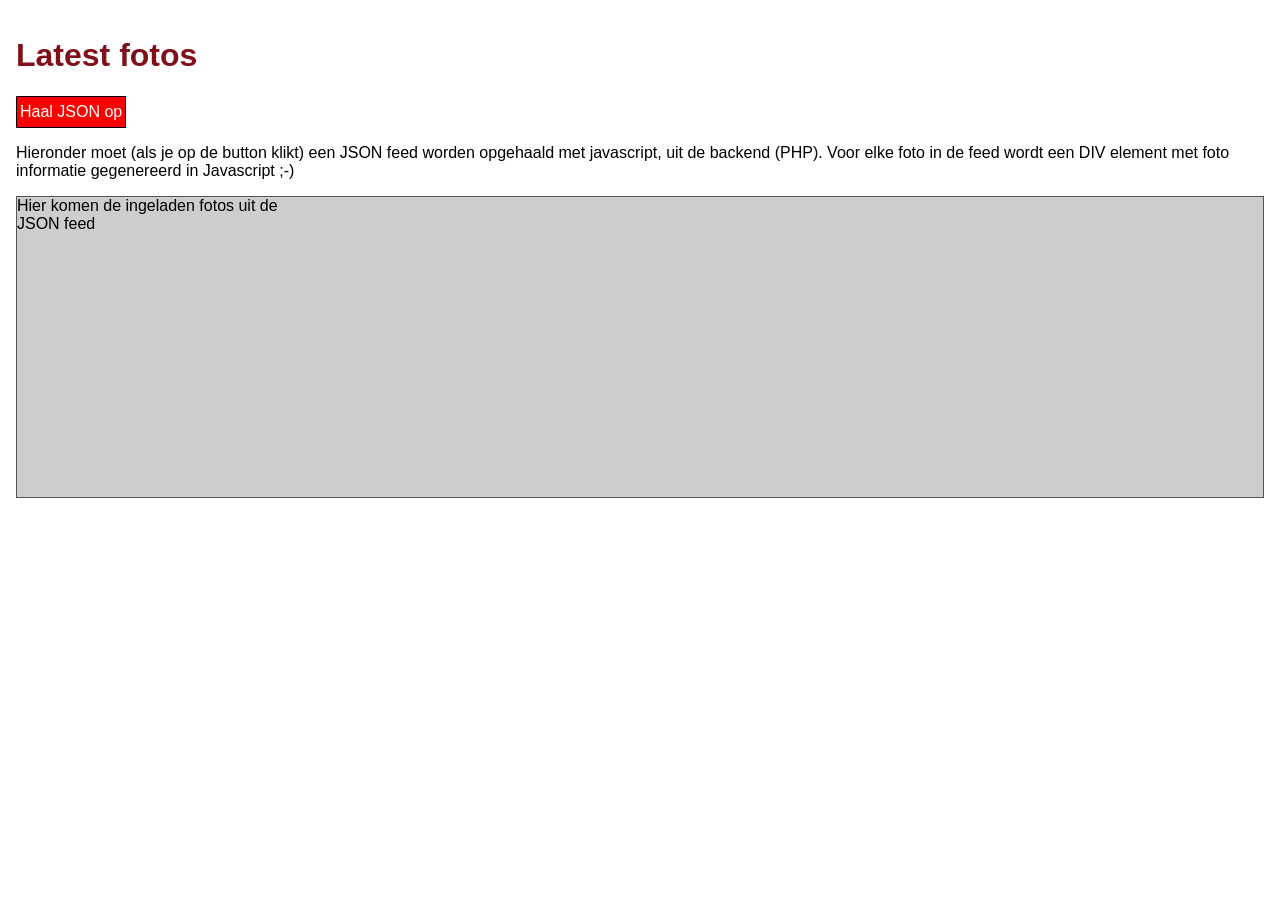
<file: index.html>
<!DOCTYPE html>
<html lang="en">
<head>
    <meta charset="UTF-8">
    <title>Galerij</title>
    <meta name="viewport" content="width=device-width, initial-scale=1.0">
    <meta name="author" content="Simon">
    <link rel="stylesheet" href="css/json.css">
</head>
<body>

<div>
    <h1>Latest fotos</h1>
    <button id="json-btn">Haal JSON op</button>
    <p>Hieronder moet (als je op de button klikt) een JSON feed worden opgehaald met javascript, uit de backend (PHP). Voor elke foto in de feed wordt een DIV element met foto informatie
        gegenereerd in Javascript ;-)</p>

    <main id="feed">
        Hier komen de ingeladen fotos uit de JSON feed
    </main>
</div>

<script src="json.js"></script>
</body>
</html>
</file>
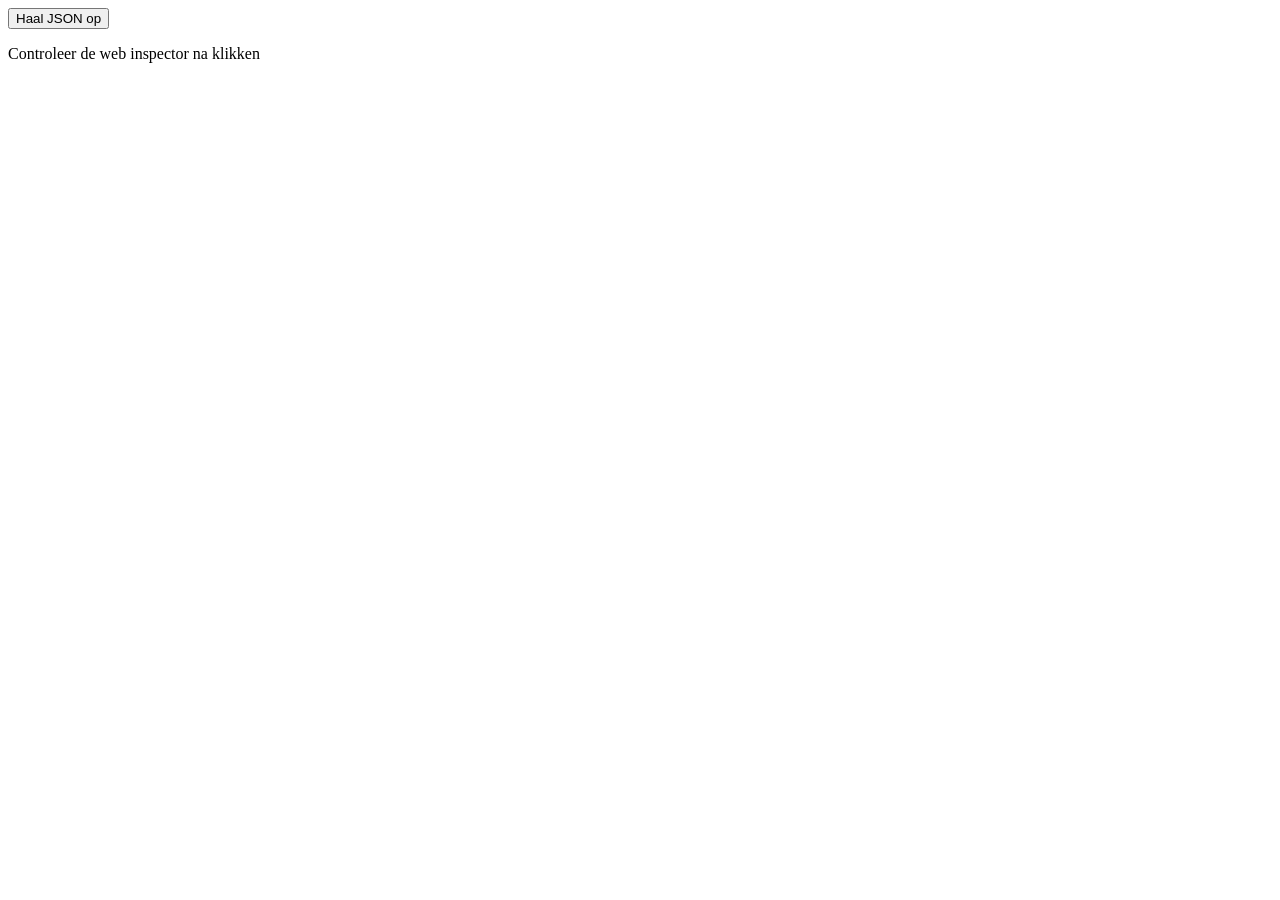
<file: json-example/index.html>
<!doctype html>
<html lang="en">
<head>
    <meta charset="UTF-8">
    <meta name="viewport" content="width=device-width, user-scalable=no, initial-scale=1.0, maximum-scale=1.0, minimum-scale=1.0">
    <meta http-equiv="X-UA-Compatible" content="ie=edge">
    <title>JSON Example</title>
</head>
<body>

<button id="jsonbutton">Haal JSON op</button>
<p>Controleer de web inspector na klikken</p>
<script src="xmlhttprequest_json.js"></script>

</body>
</html>
</file>
<file: css/json.css>
body {
    font-family: sans-serif;
    margin: 0;
    padding: 1em;
}

h1 {
    color: #80111b;
}

#json-btn {
    background: #ff0000;
    color: #ffffff;
    padding: 6px 3px;
    font-size: 16px;
    border: 1px solid #000000;
}

#feed {
    display: grid;
    grid-template-columns: 1fr;
    grid-gap: 20px;
    border: 1px solid #555;
    background: #cdcdcd;
    margin: 10px 0;
    min-height: 300px;
}

@media screen and (min-width: 400px) {
    #feed {
        grid-template-columns: repeat(2, 1fr);
    }
    @media screen and (min-width: 800px) {
        #feed {
            grid-template-columns: repeat(3, 1fr);
        }
    }
    @media screen and (min-width: 1024px) {
        #feed {
            grid-template-columns: repeat(4, 1fr);
        }
    }
}

.item {
    background: #ffffff;
    border: 1px solid #333;
    padding: 5px;
    margin-bottom: 10px;
}

.item img {
    max-width: 100%;
    width: auto;
    margin: 5px 0;
}
</file>
